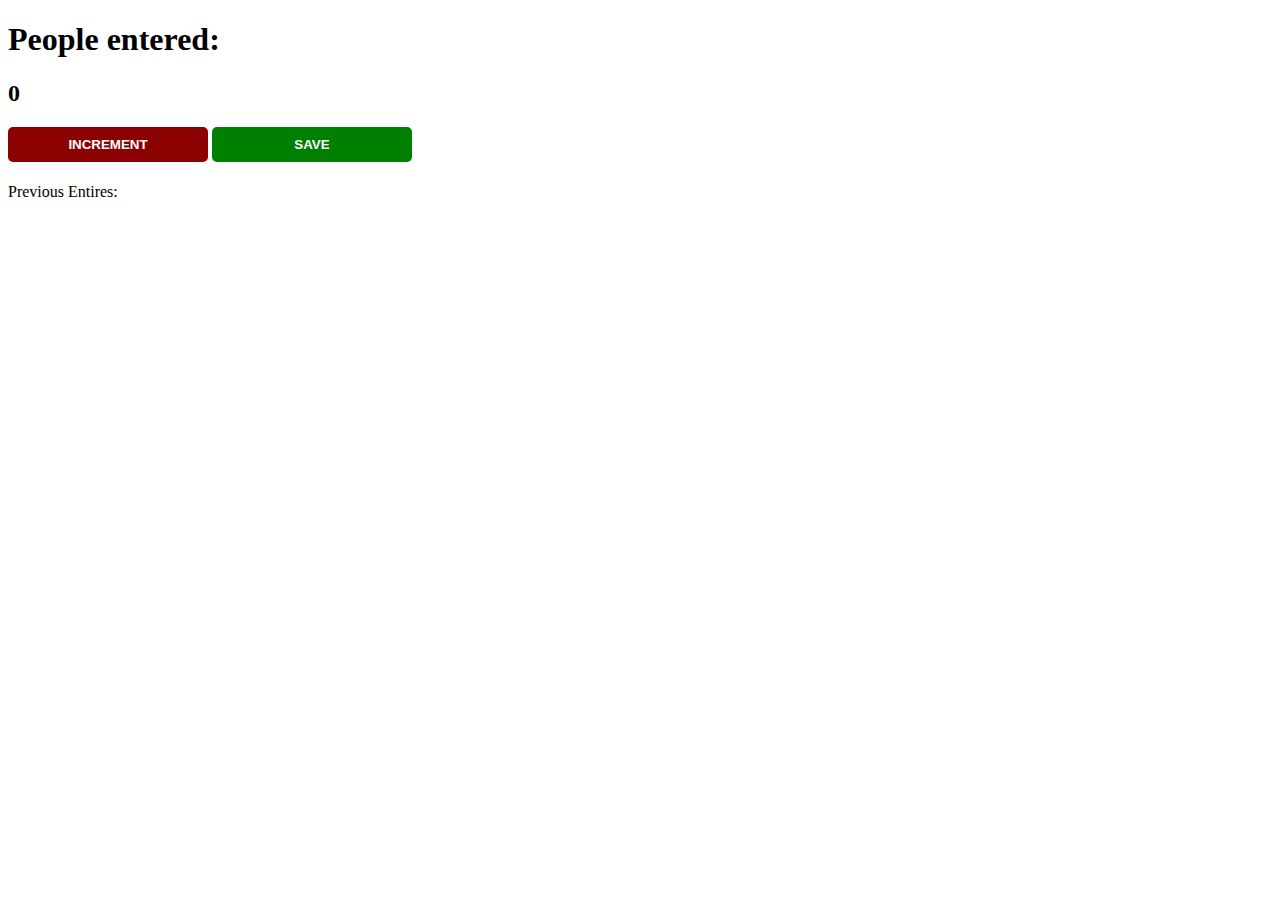
<file: index.html>
<!DOCTYPE html>
<html lang="en">
<head>
    <meta charset="UTF-8">
    <meta http-equiv="X-UA-Compatible" content="IE=edge">
    <meta name="viewport" content="width=device-width, initial-scale=1.0">
    <title>Document</title>
    <link rel="stylesheet" href="style.css">
</head>
<body>
    <h1>People entered:</h1>
    <h2 id="count-el">0</h2>
    <!--Create a INCREMENT button with the id="increment-btn"-->
    <button id="increment-btn" onclick="increment()">INCREMENT</button>
    <!--2. Create a SAVE button
    Set the id to "save-btn" and call the save() function when it's clicked -->
    <button id="save-btn" onclick="save()">SAVE</button>
    <p id="save-el">Previous Entires: </p>
    <script src="index.js"></script>
</body>
</html>
</file>
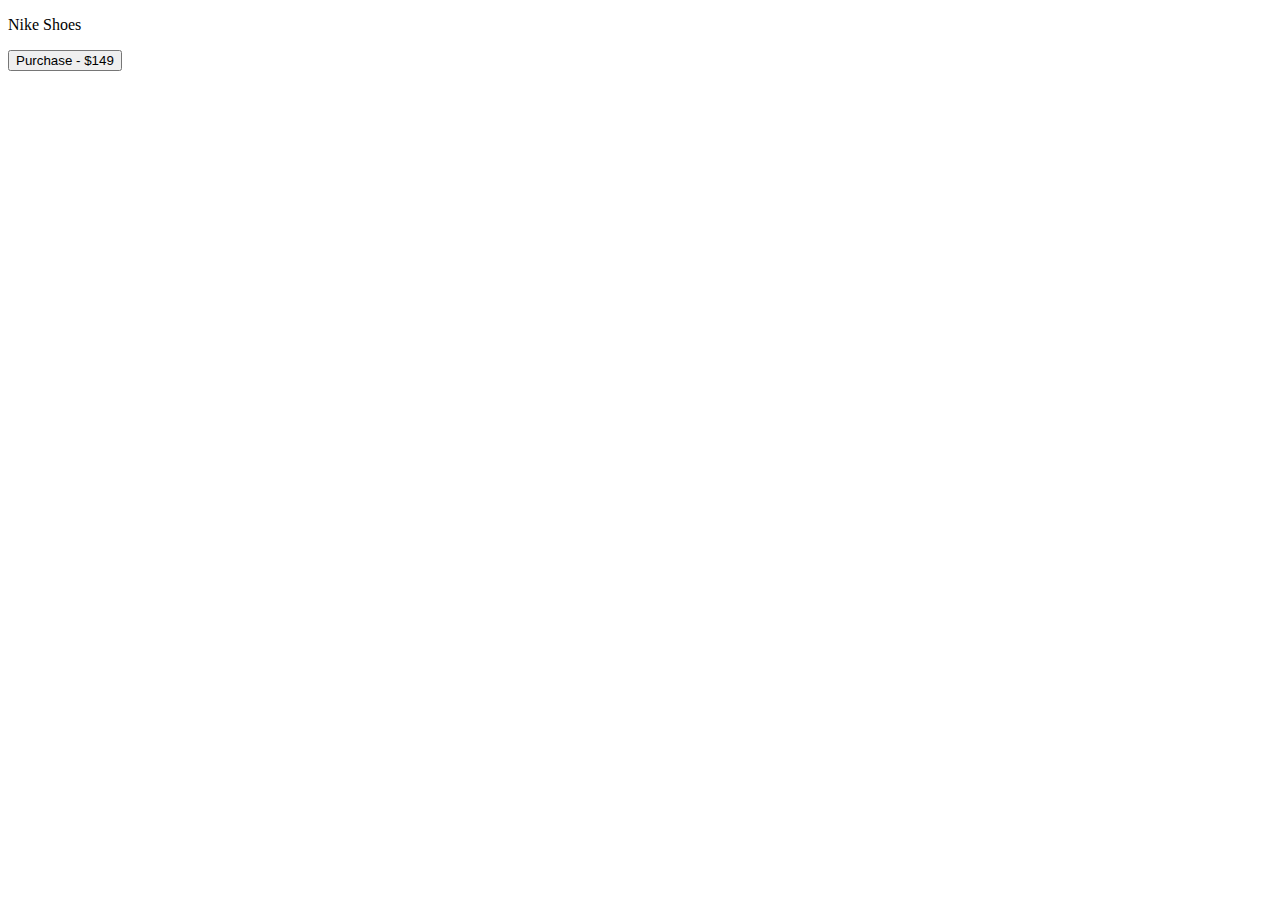
<file: index1.html>
<!DOCTYPE html>
<html lang="en">
<head>
    <meta charset="UTF-8">
    <meta http-equiv="X-UA-Compatible" content="IE=edge">
    <meta name="viewport" content="width=device-width, initial-scale=1.0">
    <title>Document</title>
</head>
<body>
    <p>Nike Shoes</p>
    <button onclick="purchase()">Purchase - $149</button>
    <p id="error"></p>
    <script src="index1.js"></script>
</body>
</html>
</file>
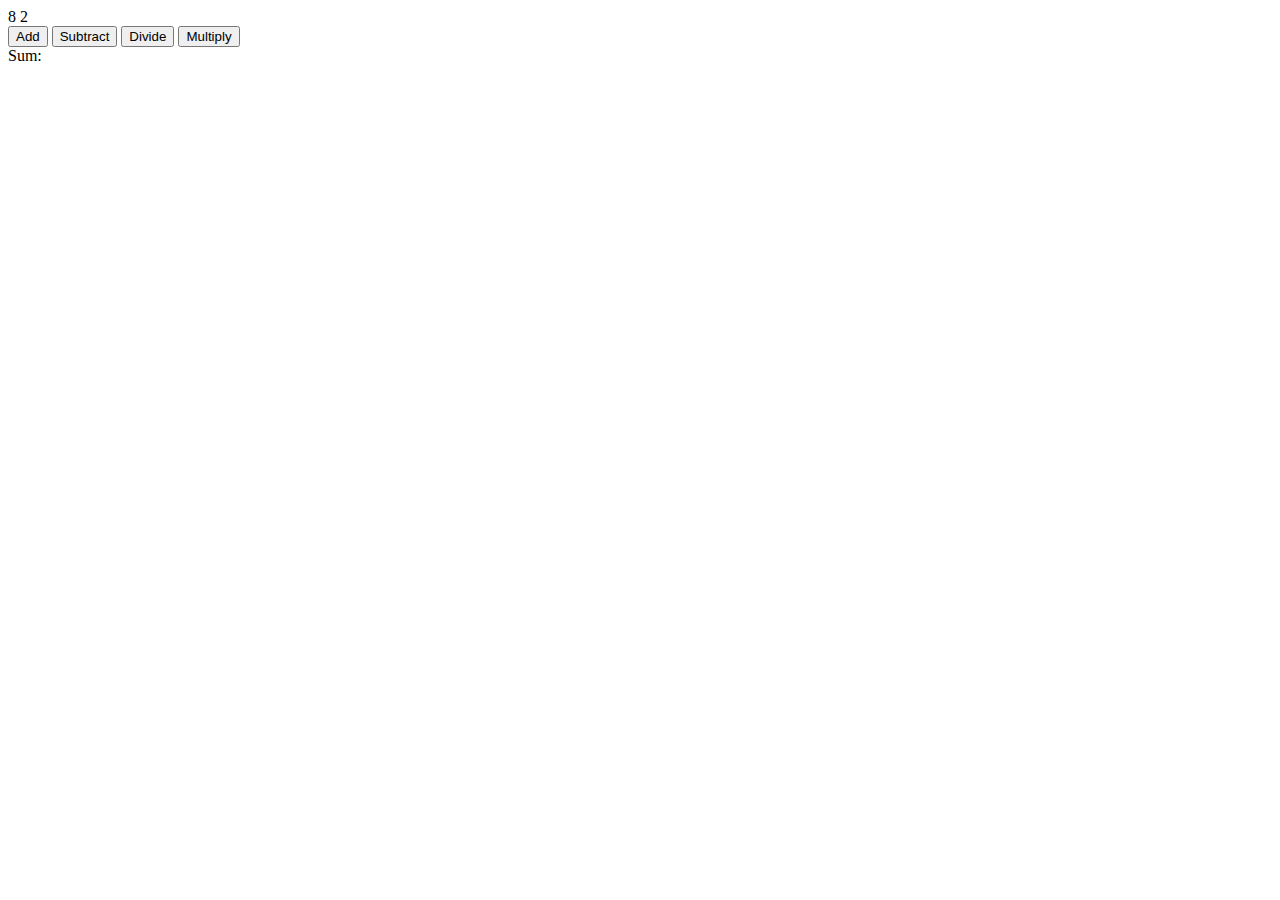
<file: index2.html>
<!DOCTYPE html>
<html lang="en">
<head>
    <meta charset="UTF-8">
    <meta http-equiv="X-UA-Compatible" content="IE=edge">
    <meta name="viewport" content="width=device-width, initial-scale=1.0">
    <title>Document</title>
</head>
<body>
    <span id="num1-el"></span>
    <span id="num2-el"></span>
    <br>
    <button onclick="add()">Add</button>
    <button onclick="subtract()">Subtract</button>
    <button onclick="divide()">Divide</button>
    <button onclick="multiply()">Multiply</button>
    <br>
    <span id="sum-el">Sum: </span>
    <script src="index2.js"></script>
</body>
</html>
</file>
<file: style.css>
button{
    border: none;
    padding-top: 10px;
    padding-bottom: 10px;
    color: white;
    font-weight: bold;
    width: 200px;
    margin-bottom: 5px;
    border-radius: 5px;
}

#increment-btn {
    background: darkred;
}

#save-btn {
    background: green;
}
</file>
